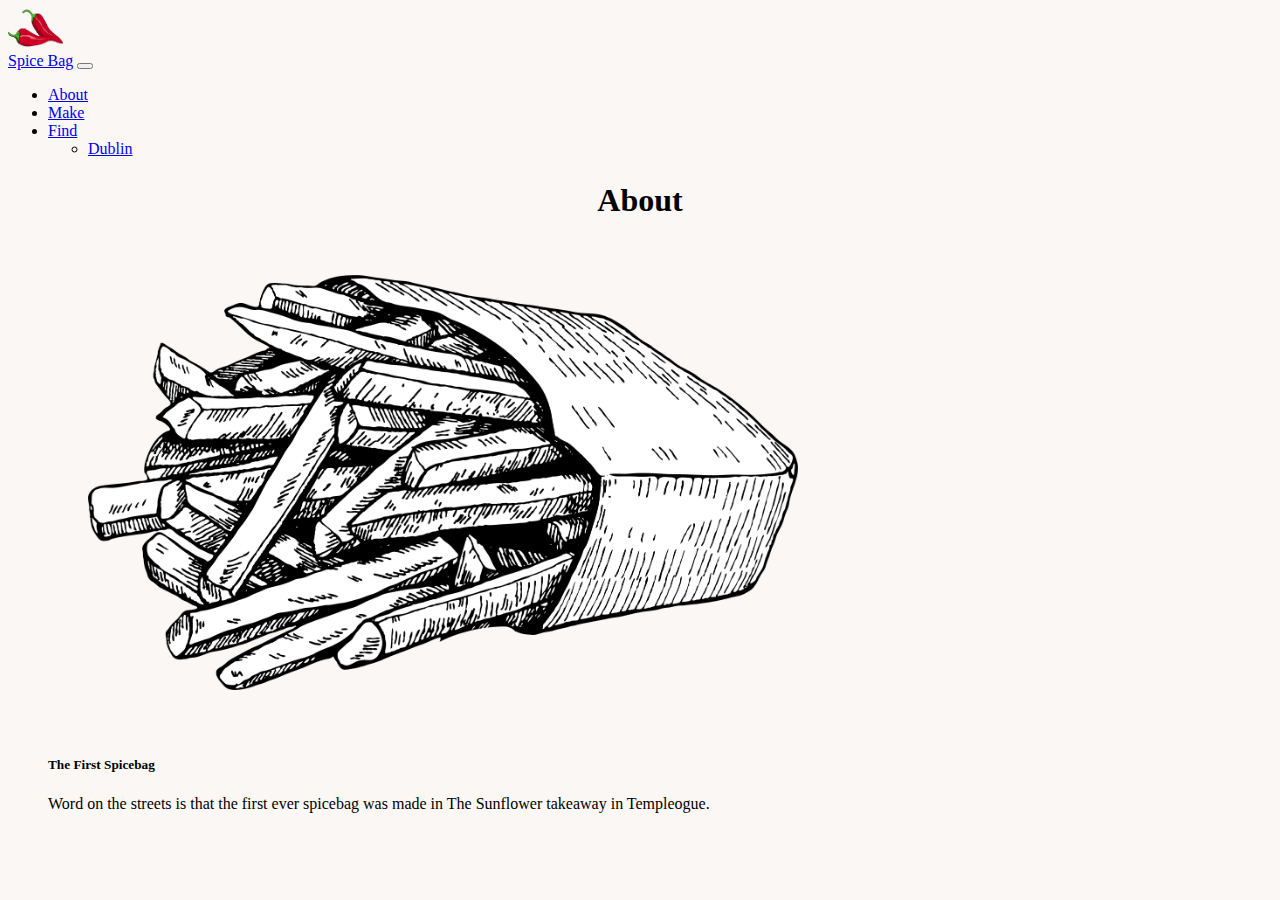
<file: about.html>
<!DOCTYPE html>
<html lang="en">
<head>
    <meta charset="UTF-8">
    <meta name="viewport" content="width=device-width, initial-scale=1.0">
    <title>About</title>
    <link href="https://cdn.jsdelivr.net/npm/bootstrap@5.0.0-beta1/dist/css/bootstrap.min.css" rel="stylesheet" integrity="sha384-giJF6kkoqNQ00vy+HMDP7azOuL0xtbfIcaT9wjKHr8RbDVddVHyTfAAsrekwKmP1" crossorigin="anonymous">
	  <link rel="stylesheet" type="text/css" href="main.css">
</head>
<body>
    <nav class="navbar navbar-expand-lg navbar-light">
        <!-- Just an image -->
        <nav class="navbar navbar-light">
          <div class="container">
            <a class="navbar-brand" href="#">
              <img src="chilli.png" alt="" width="55" height="40">
            </a>
          </div>
        </nav> 
          <div class="container-fluid">
            <a class="navbar-brand" href="index.html">Spice Bag</a>
            <button class="navbar-toggler" type="button" data-bs-toggle="collapse" data-bs-target="#navbarSupportedContent" aria-controls="navbarSupportedContent" aria-expanded="false" aria-label="Toggle navigation">
              <span class="navbar-toggler-icon"></span>
            </button>
            <div class="collapse navbar-collapse" id="navbarSupportedContent">
              <ul class="navbar-nav me-auto mb-2 mb-lg-0">
                <li class="nav-item">
                  <a class="nav-link" aria-current="page" href="about.html">About</a>
                </li>
                <li class="nav-item">
                  <a class="nav-link" href="make.html">Make</a>
                </li>
                <li class="nav-item dropdown">
                  <a class="nav-link dropdown-toggle" href="#" id="navbarDropdown" role="button" data-bs-toggle="dropdown" aria-expanded="false">
                    Find
                  </a>
                  <ul class="dropdown-menu" aria-labelledby="navbarDropdown">
                    <li><a class="dropdown-item" href="dublin.html">Dublin</a></li>
                  </ul>
                </li>
              </ul>
            </div>
          </div>
        </nav>
    </nav>

    <h1 class="headings page-heading">About</h1>
    <div class="card about mb-3">
        <img src="fries.png" class="card-img-top about-top" alt="Image of Fries">
        <div class="card-body">
          <h5 class="card-title">The First Spicebag</h5>
          <p class="card-text">Word on the streets is that the first ever spicebag was made in The Sunflower takeaway in Templeogue.</p> 
        </div>
    </div>

    <script src="https://cdn.jsdelivr.net/npm/bootstrap@5.0.0-beta1/dist/js/bootstrap.bundle.min.js" integrity="sha384-ygbV9kiqUc6oa4msXn9868pTtWMgiQaeYH7/t7LECLbyPA2x65Kgf80OJFdroafW" crossorigin="anonymous"></script>
</body>
</html>
</file>
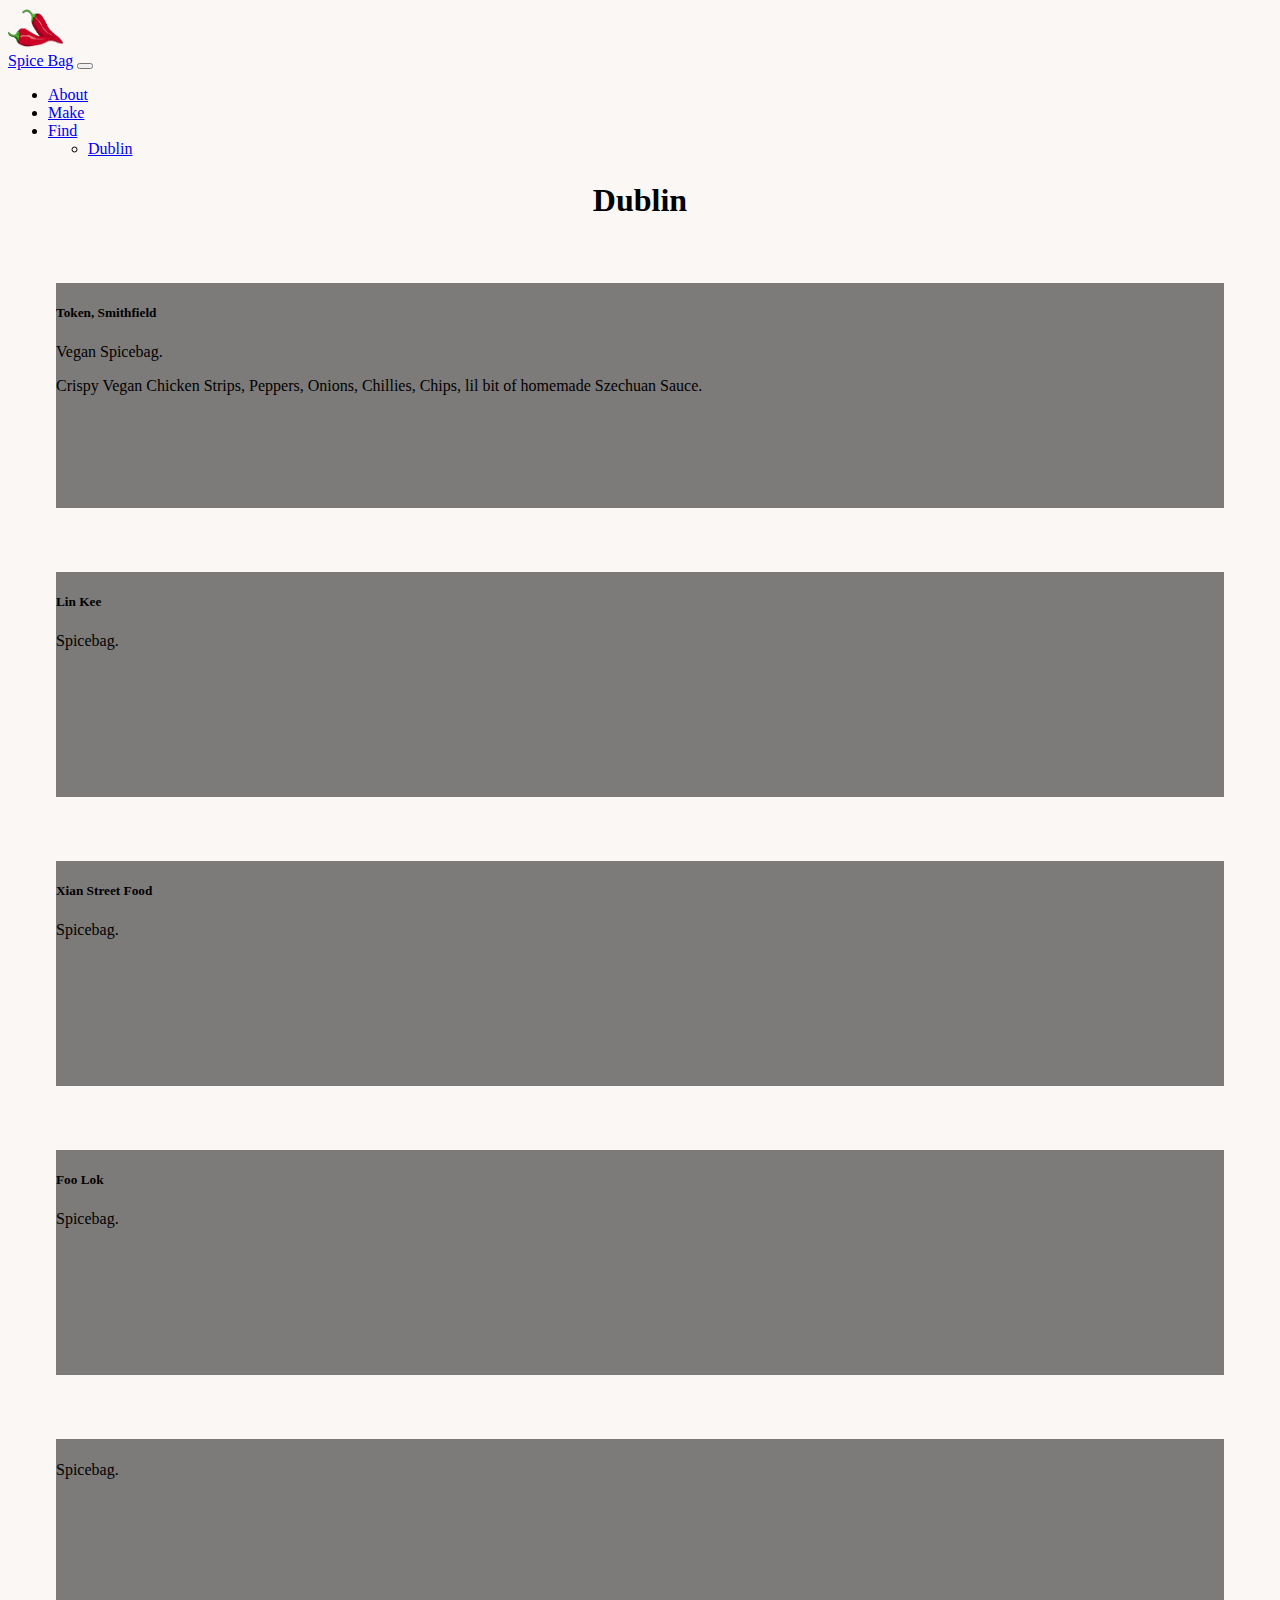
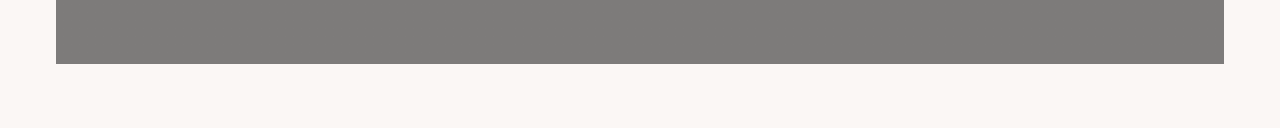
<file: dublin.html>
<!DOCTYPE html>
<html lang="en">
<head>
    <meta charset="UTF-8">
    <meta name="viewport" content="width=device-width, initial-scale=1.0">
    <title>Spicebag Dublin</title>
    <link href="https://cdn.jsdelivr.net/npm/bootstrap@5.0.0-beta1/dist/css/bootstrap.min.css" rel="stylesheet" integrity="sha384-giJF6kkoqNQ00vy+HMDP7azOuL0xtbfIcaT9wjKHr8RbDVddVHyTfAAsrekwKmP1" crossorigin="anonymous">
    <link rel="stylesheet" type="text/css" href="main.css">
</head>
<body>
    <nav class="navbar navbar-expand-lg navbar-light" >
        <!-- Just an image -->
        <nav class="navbar navbar-light">
          <div class="container">
            <a class="navbar-brand" href="#">
              <img src="chilli.png" alt="" width="55" height="40">
            </a>
          </div>
        </nav> 
          <div class="container-fluid">
            <a class="navbar-brand" href="index.html">Spice Bag</a>
            <button class="navbar-toggler" type="button" data-bs-toggle="collapse" data-bs-target="#navbarSupportedContent" aria-controls="navbarSupportedContent" aria-expanded="false" aria-label="Toggle navigation">
              <span class="navbar-toggler-icon"></span>
            </button>
            <div class="collapse navbar-collapse" id="navbarSupportedContent">
              <ul class="navbar-nav me-auto mb-2 mb-lg-0">
                <li class="nav-item">
                  <a class="nav-link" aria-current="page" href="about.html">About</a>
                </li>
                <li class="nav-item">
                  <a class="nav-link" href="make.html">Make</a>
                </li>
                <li class="nav-item dropdown">
                  <a class="nav-link dropdown-toggle" href="#" id="navbarDropdown" role="button" data-bs-toggle="dropdown" aria-expanded="false">
                    Find
                  </a>
                  <ul class="dropdown-menu" aria-labelledby="navbarDropdown">
                    <li><a class="dropdown-item" href="dublin.html">Dublin</a></li>
                  </ul>
                </li>
              </ul>
            </div>
          </div>
        </nav>
    </nav>
    <h1 class="headings">Dublin</h1> 

    <div class="card bg-dark text-white restaurant-cards token">
      <div class="card-img-overlay">
        <h5 class="card-title">Token, Smithfield</h5>
        <p class="card-text">Vegan Spicebag.</p>
        <p class="card-text">Crispy Vegan Chicken Strips, Peppers, Onions, Chillies, Chips, lil bit of homemade Szechuan Sauce.</p>
      </div>
    </div>
    
    <div class="card bg-dark text-white restaurant-cards lin-kee">
      <div class="card-img-overlay">
        <h5 class="card-title">Lin Kee</h5>
        <p class="card-text">Spicebag.</p>
        <p class="card-text"></p>
      </div>
    </div>
    <div class="card bg-dark text-white restaurant-cards xian">
      <div class="card-img-overlay">
        <h5 class="card-title">Xian Street Food </h5>
        <p class="card-text">Spicebag.</p>
        <p class="card-text"></p>
      </div>
    </div>
    <div class="card bg-dark text-white restaurant-cards FooLok">
      <div class="card-img-overlay">
        <h5 class="card-title">Foo Lok </h5>
        <p class="card-text">Spicebag.</p>
        <p class="card-text"></p>
      </div>
    </div>
    <div class="card bg-dark text-white restaurant-cards FooLok">
      <div class="card-img-overlay">
        <h5 class="card-title"></h5>
        <p class="card-text">Spicebag.</p>
        <p class="card-text"></p>
      </div>
    </div>
    <script src="https://cdn.jsdelivr.net/npm/bootstrap@5.0.0-beta1/dist/js/bootstrap.bundle.min.js" integrity="sha384-ygbV9kiqUc6oa4msXn9868pTtWMgiQaeYH7/t7LECLbyPA2x65Kgf80OJFdroafW" crossorigin="anonymous"></script> 
</body>
</html>
</file>
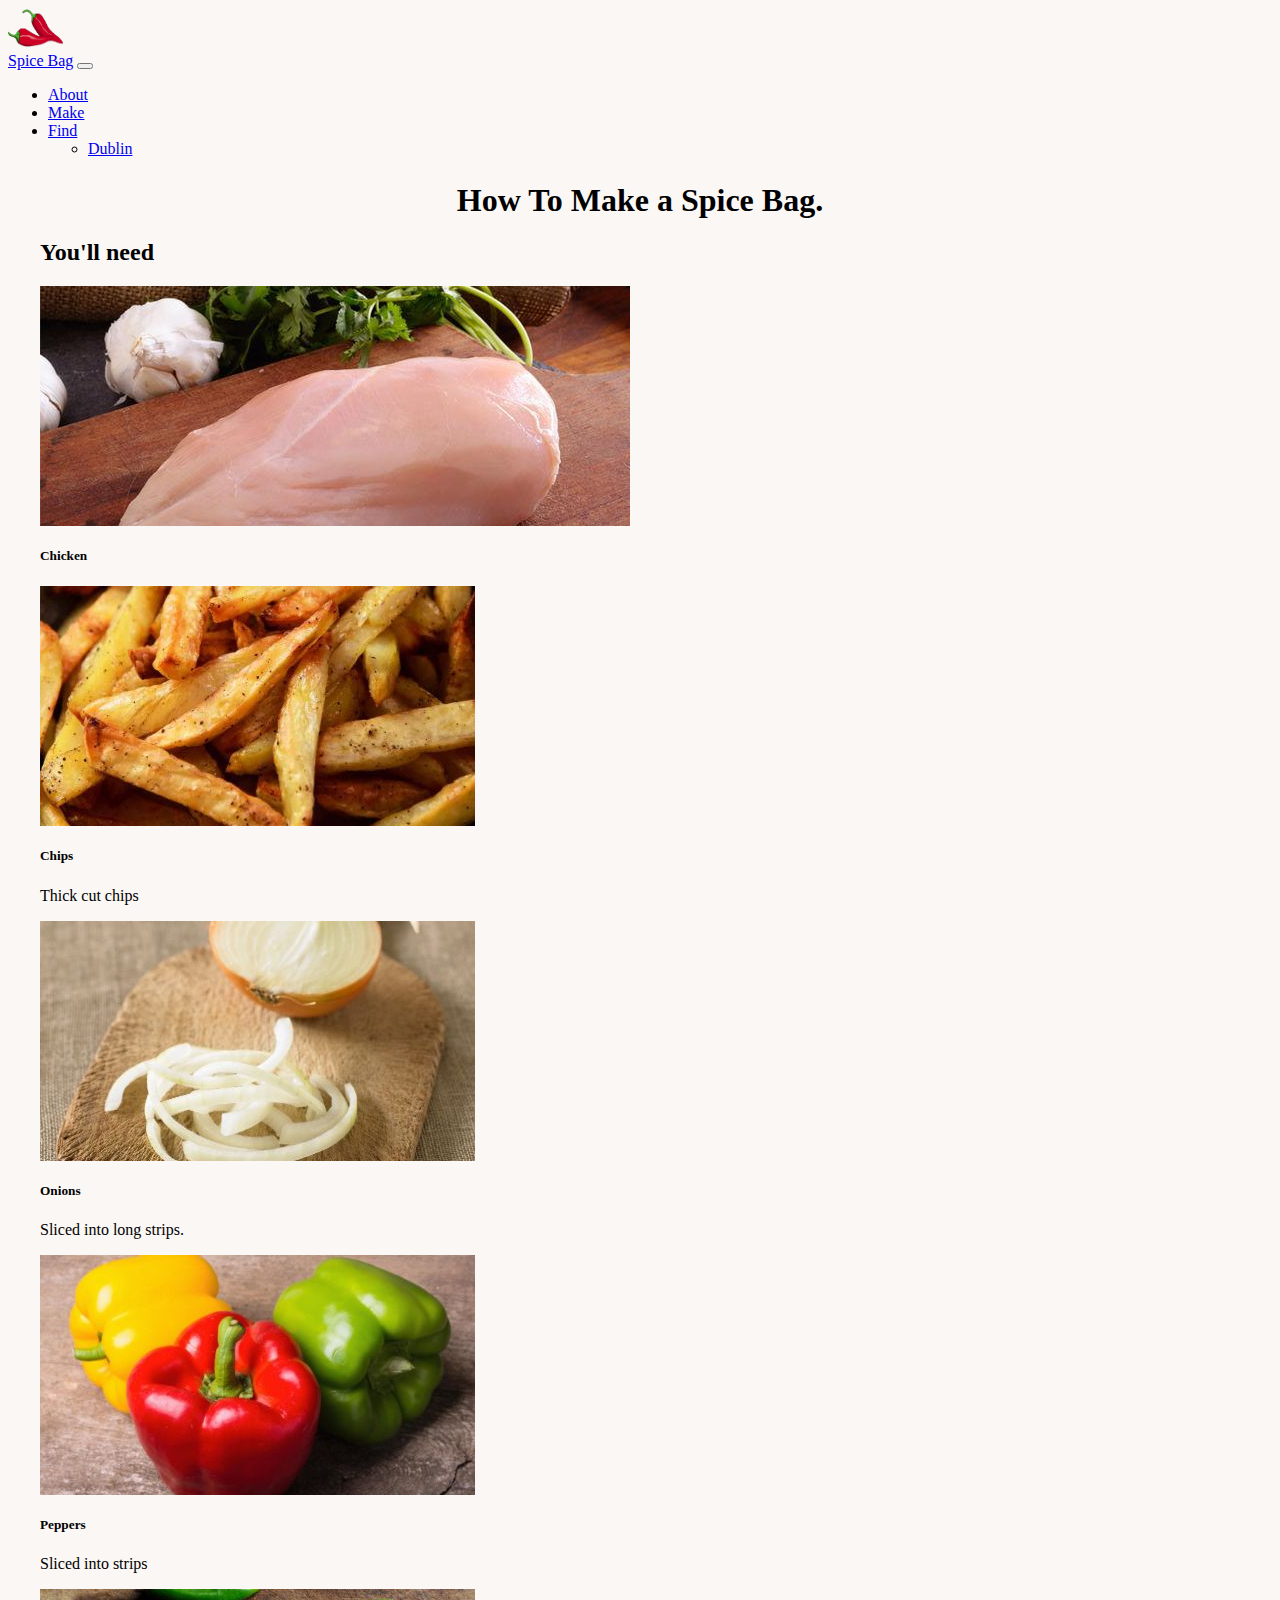
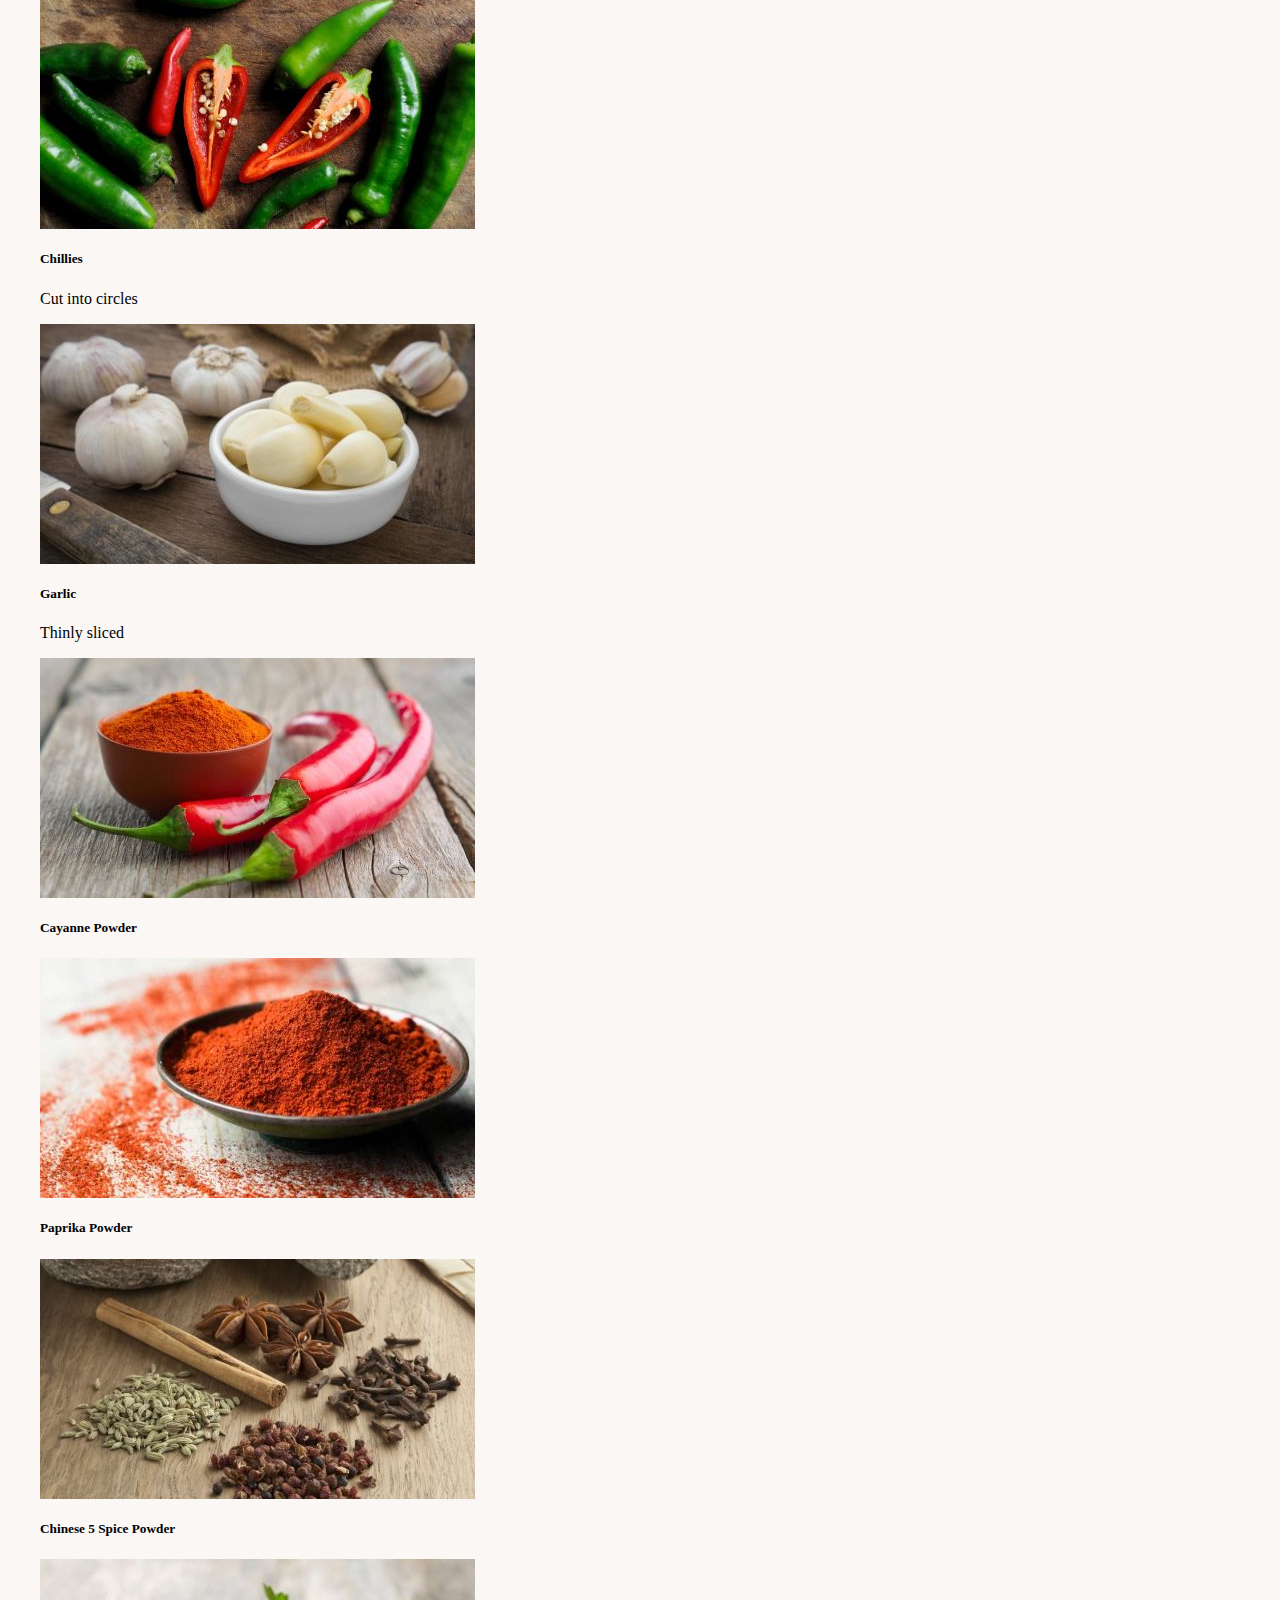
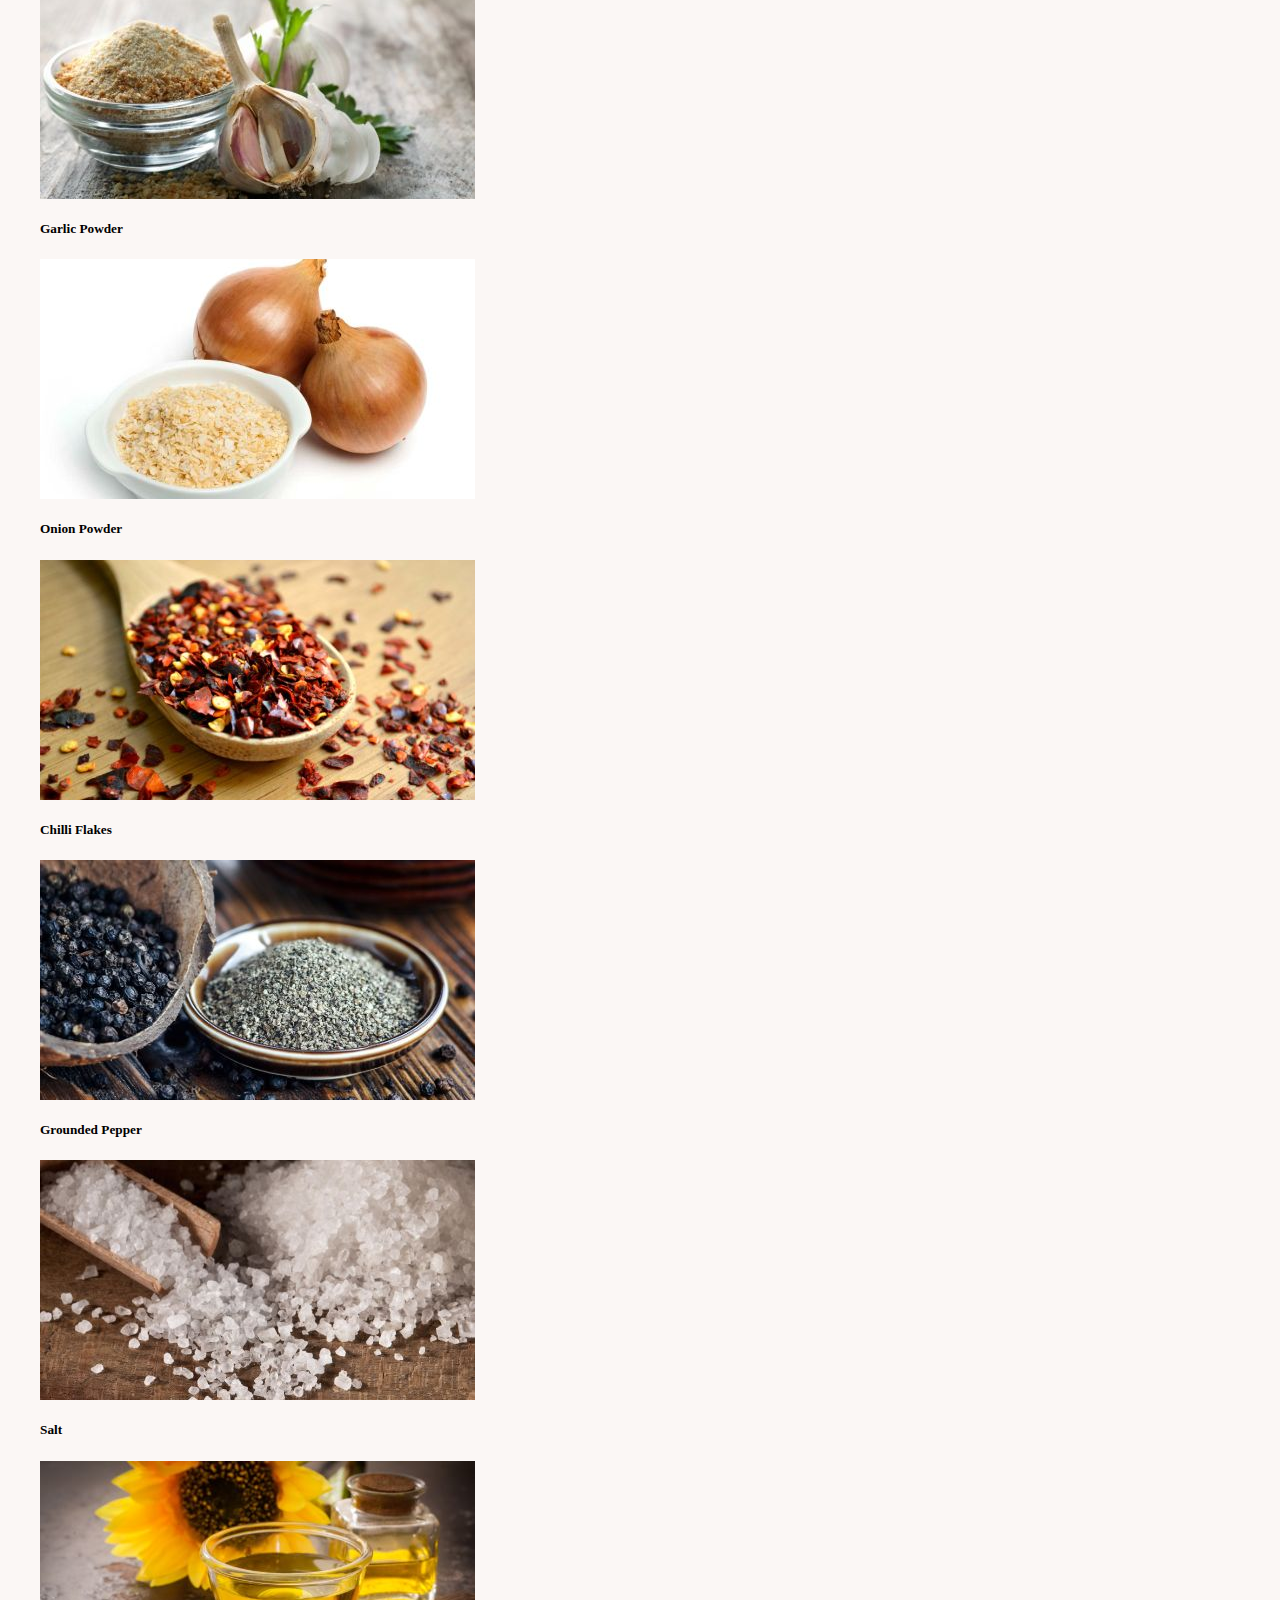
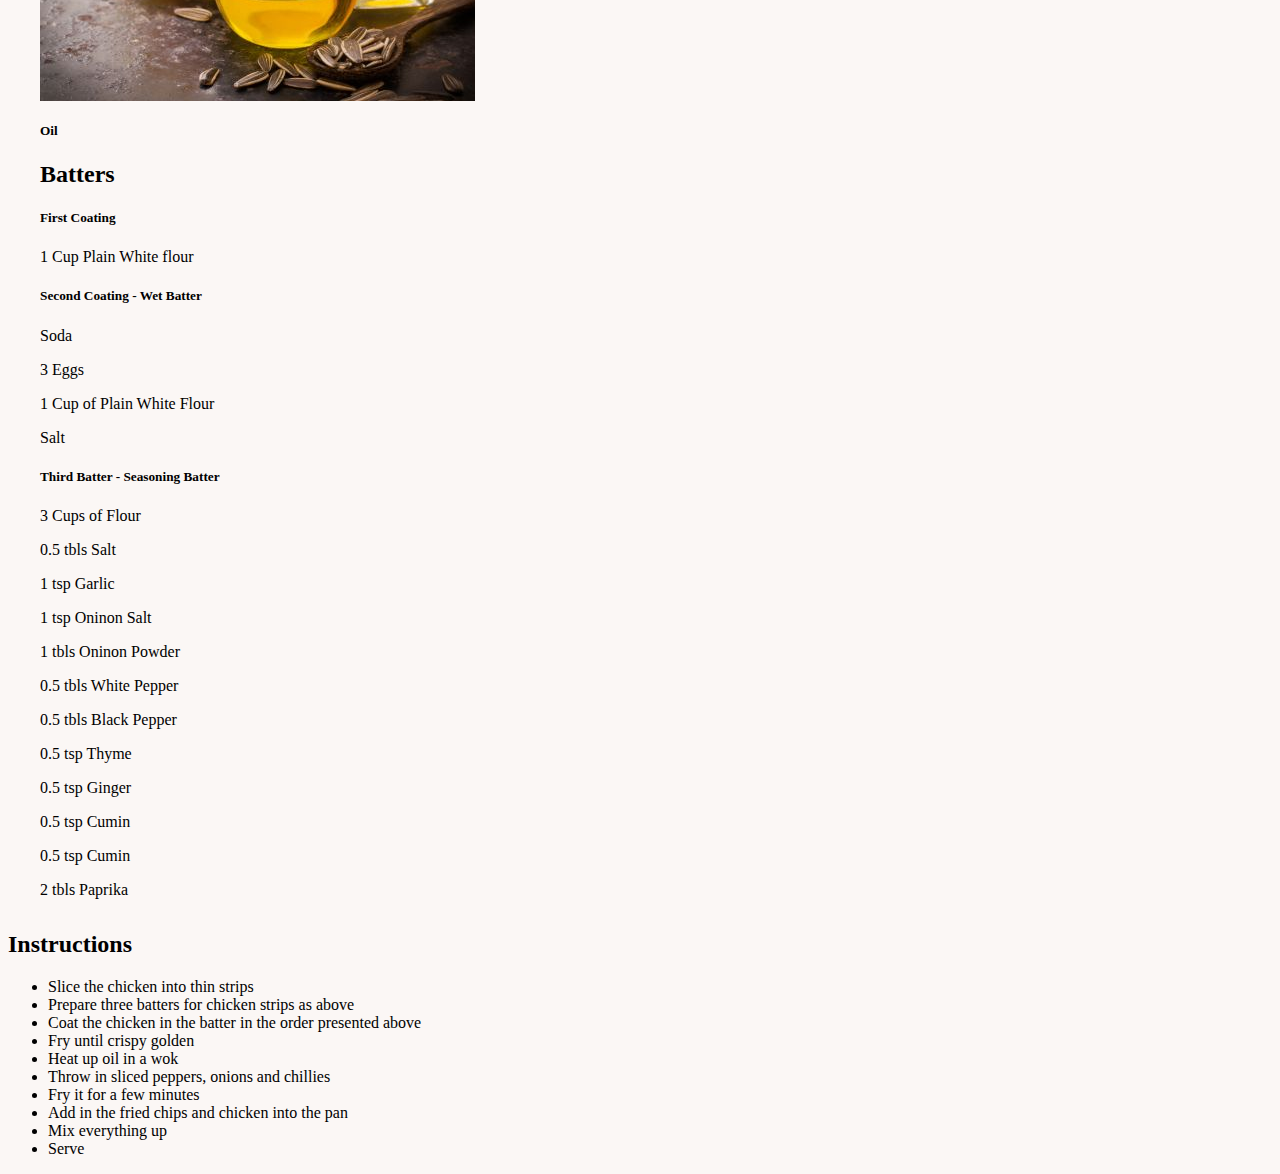
<file: make.html>
<!DOCTYPE html>
<html lang="en">
<head>
    <meta charset="UTF-8">
    <meta name="viewport" content="width=device-width, initial-scale=1.0">
    <title>Make</title>
    <link href="https://cdn.jsdelivr.net/npm/bootstrap@5.0.0-beta1/dist/css/bootstrap.min.css" rel="stylesheet" integrity="sha384-giJF6kkoqNQ00vy+HMDP7azOuL0xtbfIcaT9wjKHr8RbDVddVHyTfAAsrekwKmP1" crossorigin="anonymous">
	<link rel="stylesheet" type="text/css" href="main.css">
</head>
<body>
    <nav class="navbar navbar-expand-lg navbar-light" >
        <!-- Just an image -->
        <nav class="navbar navbar-light" >
          <div class="container">
            <a class="navbar-brand" href="#">
              <img src="chilli.png" alt="" width="55" height="40">
            </a>
          </div>
        </nav> 
          <div class="container-fluid">
            <a class="navbar-brand" href="index.html">Spice Bag</a>
            <button class="navbar-toggler" type="button" data-bs-toggle="collapse" data-bs-target="#navbarSupportedContent" aria-controls="navbarSupportedContent" aria-expanded="false" aria-label="Toggle navigation">
              <span class="navbar-toggler-icon"></span>
            </button>
            <div class="collapse navbar-collapse" id="navbarSupportedContent">
              <ul class="navbar-nav me-auto mb-2 mb-lg-0">
                <li class="nav-item">
                  <a class="nav-link" aria-current="page" href="about.html">About</a>
                </li>
                <li class="nav-item">
                  <a class="nav-link" href="make.html">Make</a>
                </li>
                <li class="nav-item dropdown">
                  <a class="nav-link dropdown-toggle" href="#" id="navbarDropdown" role="button" data-bs-toggle="dropdown" aria-expanded="false">
                    Find
                  </a>
                  <ul class="dropdown-menu" aria-labelledby="navbarDropdown">
                    <li><a class="dropdown-item" href="dublin.html">Dublin</a></li>
                  </ul>
                </li>
              </ul>
            </div>
          </div>
        </nav>
    </nav>

    <div class="make-main">
        <h1 class="headings page-heading">How To Make a Spice Bag.</h1>
        <h2>You'll need</h2>
        <div class="row row-cols-1 row-cols-md-3 g-4">
            <div class="col">
            <div class="card h-100">
                <div class="image-wrapper">
                    <img src="Ingredients/chicken.jpg" class="card-img-top" alt="...">
                </div>
                <div class="card-body">
                <h5 class="card-title">Chicken</h5>
                </div>
            </div>
            </div>
            <div class="col">
            <div class="card h-100">
                <div class="image-wrapper">
                    <img src="Ingredients/chips.jpg" class="card-img-top" alt="...">
                </div>
                <div class="card-body">
                <h5 class="card-title">Chips</h5>
                <p class="card-text">Thick cut chips</p>
                </div>
            </div>
            </div>
            <div class="col">
            <div class="card h-100">
                <div class="image-wrapper">
                    <img src="Ingredients/onion.jpg" class="card-img-top" alt="...">
                </div>
                <div class="card-body">
                <h5 class="card-title">Onions</h5>
                <p class="card-text">Sliced into long strips.</p>
                </div>
            </div>
            </div>
            <div class="col">
            <div class="card h-100">
                <div class="image-wrapper">
                    <img src="Ingredients/peppers.jpg" class="card-img-top" alt="...">
                </div>
                <div class="card-body">
                <h5 class="card-title">Peppers</h5>
                <p class="card-text">Sliced into strips</p>
                </div>
            </div>
            </div>
            <div class="col">
            <div class="card h-100">
                <div class="image-wrapper">
                    <img src="Ingredients/chillies.jpg" class="card-img-top" alt="...">
                </div>
                <div class="card-body">
                <h5 class="card-title">Chillies</h5>
                <p class="card-text">Cut into circles</p>
                </div>
            </div>
            </div>
            <div class="col">
            <div class="card h-100">
                <div class="image-wrapper">
                    <img src="Ingredients/garlic.jpg" class="card-img-top" alt="...">
                </div>
                <div class="card-body">
                <h5 class="card-title">Garlic</h5>
                <p class="card-text">Thinly sliced</p>
                </div>
            </div>
            </div>
            <div class="col">
            <div class="card h-100">
                <div class="image-wrapper">
                    <img src="Ingredients/cayenne.jpg" class="card-img-top" alt="...">
                </div>
                <div class="card-body">
                <h5 class="card-title">Cayanne Powder</h5>
                </div>
            </div>
            </div>
            <div class="col">
            <div class="card h-100">
                <div class="image-wrapper">
                    <img src="Ingredients/paprika.jpg" class="card-img-top" alt="...">
                </div>
                <div class="card-body">
                <h5 class="card-title">Paprika Powder</h5>
                </div>
            </div>
            </div>
            <div class="col">
            <div class="card h-100">
                <div class="image-wrapper">
                    <img src="Ingredients/chinese.jpg" class="card-img-top" alt="...">
                </div>
                <div class="card-body">
                <h5 class="card-title">Chinese 5 Spice Powder</h5>
                </div>
            </div>
            </div>
            <div class="col">
            <div class="card h-100">
                <div class="image-wrapper">
                    <img src="Ingredients/garlicpowder.jpg" class="card-img-top" alt="...">
                </div>
                <div class="card-body">
                <h5 class="card-title">Garlic Powder</h5>
                </div>
            </div>
            </div>
            <div class="col">
            <div class="card h-100">
                <div class="image-wrapper">
                    <img src="Ingredients/onionpowder.jpg" class="card-img-top" alt="...">
                </div>
                <div class="card-body">
                <h5 class="card-title">Onion Powder</h5>
                </div>
            </div>
            </div>
            <div class="col">
            <div class="card h-100">
                <div class="image-wrapper">
                    <img src="Ingredients/chilliflakes.jpg" class="card-img-top" alt="...">
                </div>
                <div class="card-body">
                <h5 class="card-title">Chilli Flakes</h5>
                </div>
            </div>
            </div>
            <div class="col">
            <div class="card h-100">
                <div class="image-wrapper">
                    <img src="Ingredients/groundedpepper.jpg" class="card-img-top" alt="...">
                </div>
                <div class="card-body">
                <h5 class="card-title">Grounded Pepper</h5>
                </div>
            </div>
            </div>
            <div class="col">
            <div class="card h-100">
                <div class="image-wrapper">
                    <img src="Ingredients/salt.jpg" class="card-img-top" alt="...">
                </div>
                <div class="card-body">
                <h5 class="card-title">Salt</h5>
                </div>
            </div>
            </div>
            <div class="col">
            <div class="card h-100">
                <div class="image-wrapper">
                    <img src="Ingredients/oil.jpg" class="card-img-top" alt="...">
                </div>
                <div class="card-body">
                <h5 class="card-title">Oil</h5>
                </div>
            </div>
            </div>
        </div>

        <h2 class="mt-3" >Batters</h2>
        <div class="card mb-3" style="max-width: 540px;">
              <div class="col-md-8">
                <div class="card-body">
                  <h5 class="card-title">First Coating</h5>
                  <p class="card-text">1 Cup Plain White flour</p>
                </div>
              </div>
        </div>
        <div class="card mb-3" style="max-width: 540px;">
              <div class="col-md-8">
                <div class="card-body">
                  <h5 class="card-title">Second Coating - Wet Batter</h5>
                  <p class="card-text">Soda</p>
                  <p class="card-text">3 Eggs</p>
                  <p class="card-text">1 Cup of Plain White Flour</p>
                  <p class="card-text">Salt</p>
                </div>
              </div>
        </div>
        <div class="card mb-3" style="max-width: 540px;">
              <div class="col-md-8">
                <div class="card-body">
                  <h5 class="card-title">Third Batter - Seasoning Batter</h5>
                  <p class="card-text">3 Cups of Flour</p>
                  <p class="card-text">0.5 tbls Salt</p>
                  <p class="card-text">1 tsp Garlic</p>
                  <p class="card-text">1 tsp Oninon Salt</p>
                  <p class="card-text">1 tbls Oninon Powder</p>
                  <p class="card-text">0.5 tbls White Pepper</p>
                  <p class="card-text">0.5 tbls Black Pepper</p>
                  <p class="card-text">0.5 tsp Thyme</p>
                  <p class="card-text">0.5 tsp Ginger</p>
                  <p class="card-text">0.5 tsp Cumin</p>
                  <p class="card-text">0.5 tsp Cumin</p>
                  <p class="card-text">2 tbls Paprika</p>
                </div>
              </div>
            </div>
        </div>
        <div class="instructions-wrapper">
            <h2>Instructions</h2>
            <ul>    
                <li class="list-group-item">Slice the chicken into thin strips</li>
                <li class="list-group-item">Prepare three batters for chicken strips as above</li>
                <li class="list-group-item">Coat the chicken in the batter in the order presented above</li>
                <li class="list-group-item">Fry until crispy golden</li>
                <li class="list-group-item">Heat up oil in a wok</li>
                <li class="list-group-item">Throw in sliced peppers, onions and chillies</li>
                <li class="list-group-item">Fry it for a few minutes</li>
                <li class="list-group-item">Add in the fried chips and chicken into the pan</li>
                <li class="list-group-item">Mix everything up</li>
                <li class="list-group-item">Serve</li>
            </ul>
        </div>
    <script src="https://cdn.jsdelivr.net/npm/bootstrap@5.0.0-beta1/dist/js/bootstrap.bundle.min.js" integrity="sha384-ygbV9kiqUc6oa4msXn9868pTtWMgiQaeYH7/t7LECLbyPA2x65Kgf80OJFdroafW" crossorigin="anonymous"></script>
</body>
</html>
</file>
<file: main.css>
/* Global */
body {
    background-color: 	#fbf7f5;
}
.headings {
    text-align: center;
    margin-top: 0.75em;
    margin-bottom: 0.5em;
}



/* Index */
.carousel-item {
    width: 100vw;
    min-height: 100%;
    max-height: 140vh;
}
.w-100 {
    min-height: 160vh;
    width: 110%;
    min-width: 600px;
    max-width: 100%;
}

/* About me */
.about {
    background-color: 	#fbf7f5;
    margin: 0 2.5em;
}
.about-top {
    width: 60%;
    padding: 2.5em;
    margin: 0 auto;
}

/* Make me */
.make-main {
    margin: 0 2em;
}
.image-wrapper {
    height: 15em;
    overflow: hidden;
}
.instructions-wrapper {
    margin-top: 2em;
}

/* Dublin */
.restaurant-cards {
    height: 25vh;
    overflow: hidden;
    margin: 4em 3em ;
    background-size: cover;
}
.token {
    background: linear-gradient( rgba(0, 0, 0, 0.5), rgba(0, 0, 0, 0.5) ), url(https://1.bp.blogspot.com/-v_rYbrhz7yI/WVFrbizTMiI/AAAAAAAApYA/MmmY_u_dOjouXbQPNrsKoKJP2ik0E3j5wCKgBGAs/s1600/P6231256.jpg);
    background-position: 0 45%;

}
.lin-kee {
    background: linear-gradient( rgba(0, 0, 0, 0.5), rgba(0, 0, 0, 0.5) ), url(https://www.linkee.ie/images/linkee-chinese-takeaway-slider-bg-1.jpg);
    background-position: 0 10%;
}
.xian    {
    background: linear-gradient( rgba(0, 0, 0, 0.5), rgba(0, 0, 0, 0.5) ), url(https://rs-menus-api.roocdn.com/images/dcbb93c1-87ca-4a9c-b5a2-f86293f88592/image.jpeg?width=1200&height=630&auto=webp&format=jpg&fit=crop&v=);
    background-position: 0 10%;

}
.FooLok {
    background: linear-gradient( rgba(0, 0, 0, 0.5), rgba(0, 0, 0, 0.5) ), url(https://flipdish.imgix.net/SWf5rntbeOALOzwMGSfqlWBvQ.jpg?w=1080&h=720);
    background-position: 0 10%;
}
</file>
